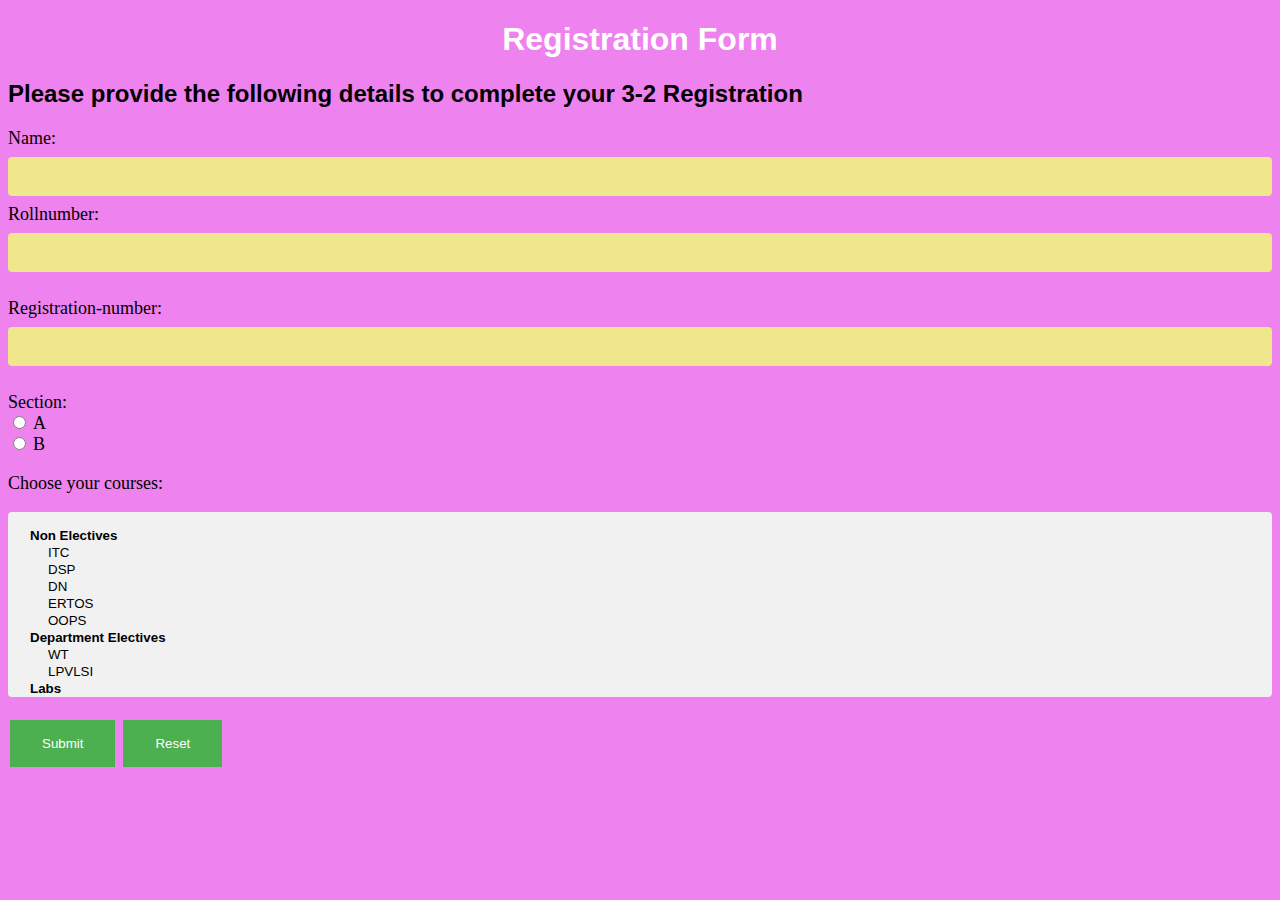
<file: form.html>
<!DOCTYPE html>
<html lang="en">
<head>
    <meta charset="UTF-8">
    <meta name="viewport" content="width=device-width, initial-scale=1.0">
    <title>Document</title>
</head>
<style>
    body{
        background-color: violet;
    }
    h1{
        
        color: white;
       
        text-align: center;
        font-family: 'Lucida Sans', 'Lucida Sans Regular', 'Lucida Grande', 'Lucida Sans Unicode', Geneva, Verdana, sans-serif
    }
    h2{
        
        color: black;
        font-family: sans-serif;

    }
    label
    {
        font-size: large;
        
       
    }
    input[type=text],input[type="number"]
    {       width: 100%;
            padding: 12px 20px;
            margin: 8px 0;
            box-sizing: border-box;
            border: 2px gold;
            border-radius: 4px;
            background-color:khaki;
    }
    select {
  width: 100%;
  padding: 16px 20px;
  border: none;
  border-radius: 4px;
  background-color: #f1f1f1;
}
input[type=submit],input[type=reset]{
  background-color: #4CAF50;
  border: none;
  color: white;
  padding: 16px 32px;
  text-decoration: none;
  margin: 4px 2px;
  cursor: pointer;
}
</style>
<body>
    <h1> Registration Form</h1>
    <h2> Please provide the following details to complete your 3-2 Registration</h2>
    
    
    <form action="/action_page.php">
        <label for="fname"  >Name:</label><br>
        <input type="text" id="fname" name="fname" ><br>
        <label for="Rollnumber">Rollnumber:</label><br>
        <input type="number" id="Rollnumber" name="Rollnumber"><br><br>
        <label for="Regno">Registration-number:</label><br>
        <input type="number" id="Regno" name="Registration-number"><br><br>
        
        <label for="Section">Section:</label><br>
        <input type="radio" id="A"  value="A">
        <label for="A">A</label><br>
        <input type="radio" id="B"  value="B">
        <label for="B">B</label><br><br>
        
        
        
        
        
        <label for="Courses">Choose your courses:</label><br> <br>
        <select name="courses" id="courses" multiple size="9">
          <optgroup label="Non Electives">
            <option value="ITC">ITC</option>
            <option value="DSP">DSP</option>
            <option value="DN">DN</option>
            <option value="ERTOS">ERTOS</option>
            <option value="OOPS">OOPS</option>
          </optgroup>

          <optgroup label="Department Electives">
            <option value="Web Technologies">WT</option>
            <option value="LPVLSI">LPVLSI</option>
          </optgroup>

          <optgroup label="Labs">
            <option value="Communication Systems Lab">CS</option>
            <option value="Data Networks Lab">Dn lab</option>
          </optgroup>

        </select>
        <br><br>
        <input type="submit" value="Submit">
        <input type="Reset" value="Reset">
      </form> 
       
    
</body>
</html>
</file>
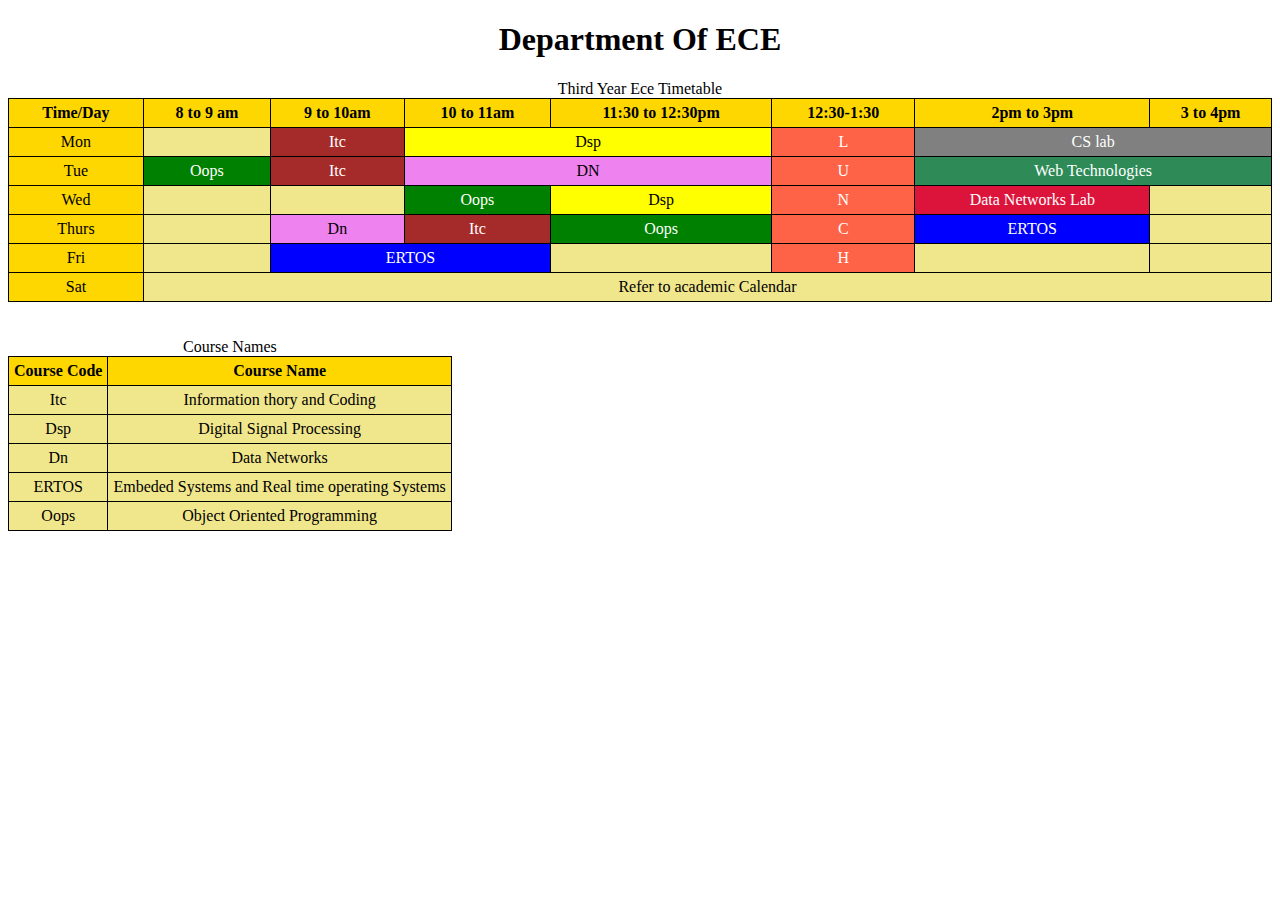
<file: timetable.html>
<!DOCTYPE html>
<html lang="en">
<head>
    <meta charset="UTF-8">
    <meta name="viewport" content="width=device-width, initial-scale=1.0">
    <title>Document</title>
</head>
<style>
    th,td{
        text-align: center;
        padding: 5px;
    }
    table,th,td{
        border: 1px solid black;
        border-collapse: collapse;
        
    }
    td.DnLab{
        background-color: crimson;
        color: white;
    }
    th,td.day{
        background-color:gold;

    }
    td{
        background-color: khaki;
    }
    td.Itc{
        background-color: brown;
        color: white;
    }
    td.Elective{
        background-color: green;
        color: white;
    }
    td.Dsp{
        background-color: yellow;
        color:black;
    }
    td.Dn{
        background-color: violet;
        color:black;
    }
    td.ERTOS{
        background-color:blue;
        color:white;
    }
    td.Lunch{
        background-color:tomato;
        color:white;
    }
    td.Cslab{
        background-color:grey;
        color:white;
    }
    td.WT{
        background-color: seagreen;
        color:white
    }

    
</style>

<body>
    <h1 style="text-align: center;font-family:Georgia, 'Times New Roman', Times, serif;"> Department Of ECE </h1>
    
    
    
    <table style="width: 100%;">
    <caption>Third Year Ece Timetable</caption>
    <tr>
        <th>Time/Day</th>
        <th>8 to 9 am</th>
        <th>9 to 10am</th>
        <th>10 to 11am</th>
        <th>11:30 to 12:30pm</th>
        <th>12:30-1:30</th>
        <th>2pm to 3pm</th>
        <th>3 to 4pm</th>

    </tr>
    <tr>
        <td class="day"> Mon </td>
        <td> </td>
        <td class="Itc"> Itc </td>
        <td class="Dsp" colspan="2">Dsp</td>
        <td  class="Lunch"> L </td>
        <td class="Cslab" colspan="2">CS lab</td>



    </tr>

    <tr>
        <td class="day">Tue </td>
        <td class="Elective">Oops </td>
        <td class="Itc"> Itc </td>
        <td class="Dn" colspan="2">DN</td>
        <td  class="Lunch"> U </td>
        <td class="WT" colspan="2">Web Technologies</td>

    </tr>
    <tr>
        <td class="day">Wed </td>
        <td > </td>
        <td > </td>
        <td class="Elective" >Oops</td>
        <td class="Dsp">Dsp </td>
        <td  class="Lunch"> N </td>
        <td class="DnLab" >Data Networks Lab</td>
        <td> </td>

    </tr>

    <tr>
        <td class="day">Thurs </td>
        <td > </td>
        <td class="Dn" > Dn </td>
        <td class="Itc" >Itc</td>
        <td class="Elective">Oops</td>
        <td  class="Lunch"> C </td>
        <td class="ERTOS" >ERTOS</td>
        <td> </td>

    </tr>

    <tr>
        <td class="day">Fri </td>
        <td> </td>
        <td class="ERTOS" colspan="2"> ERTOS</td>
        <td  > </td>
        
        
        <td  class="Lunch"> H  </td>
        <td ></td>
        <td> </td>

    </tr>

    <tr>
        <td class="day">Sat </td>
        <td colspan="7"> Refer to academic Calendar</td>
        

    </tr>
    






    
    </table>

    <br>
    <br>
    
    <table>
        <caption> Course Names</caption>
        <tr>
            <th> Course Code </th>
            <th> Course Name</th>
        </tr>

        <tr>
            <td> Itc</td>
            <td> Information thory and Coding</td>
        </tr>
        <tr>
            <td> Dsp</td>
            <td> Digital Signal Processing</td>
        </tr>
        <tr>
            <td> Dn</td>
            <td> Data Networks</td>
        </tr>
        <tr>
            <td> ERTOS</td>
            <td> Embeded Systems and Real time operating Systems</td>
        </tr>
        <tr>
            <td> Oops</td>
            <td> Object Oriented Programming</td>
        </tr>

    </table>
</body>
</html>
</file>
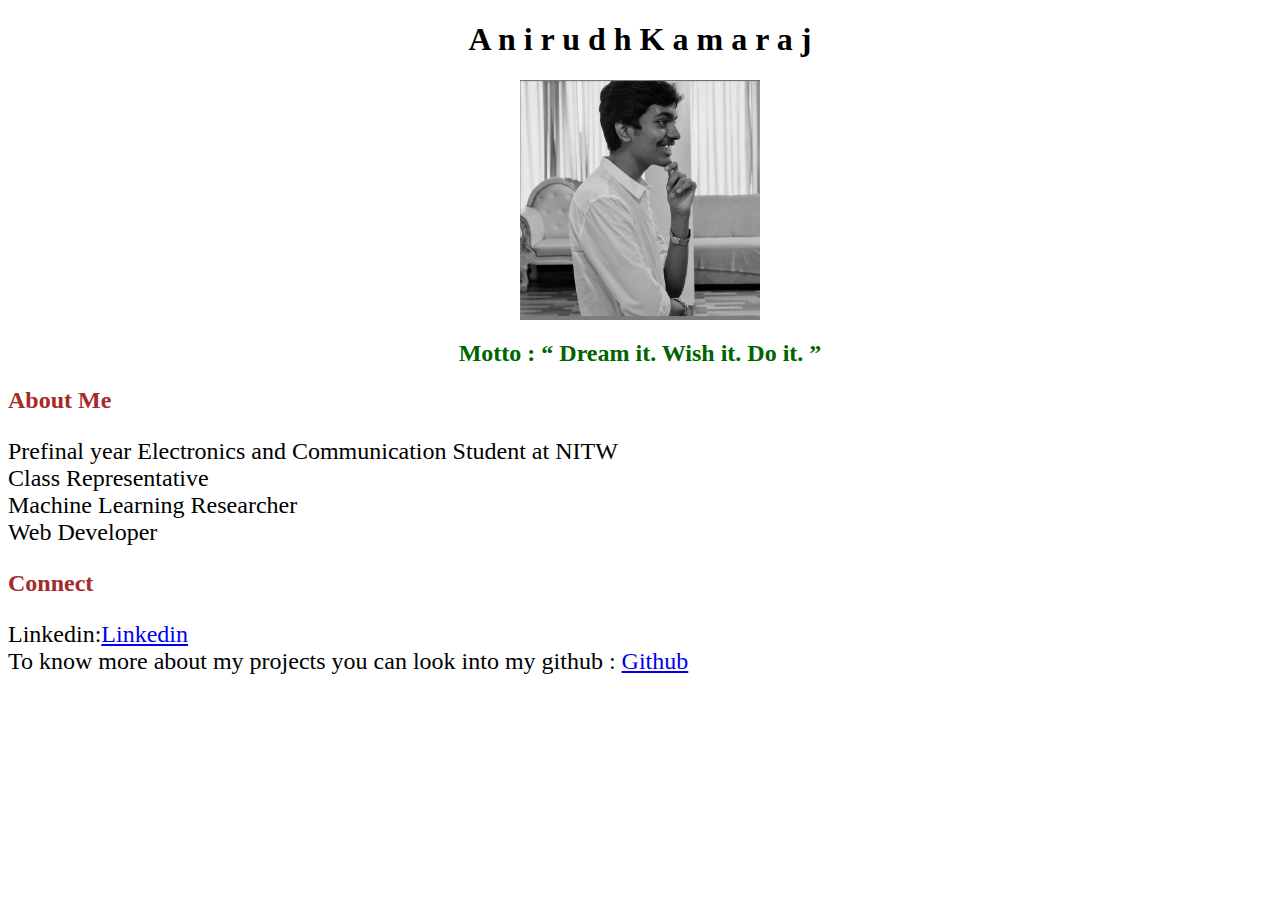
<file: HTML pages/Personal.html>
<!DOCTYPE html>
<html lang="en">
    <head>

    </head>
    <title>
        Personal portfolio website

    </title>
    <h1 style="font-family: Cambria, Cochin, Georgia, Times, 'Times New Roman', serif;text-align: center;color:black;">
        A n i r u d h K a m a r a j
    </h1>

    <body style="background-image: url('https://media.istockphoto.com/photos/gradient-green-and-white-background-picture-id844423544?k=6&m=844423544&s=170667a&w=0&h=goCgqhshfrzcALTNmrUR6QqOTAPuAAnoUDo4Be03iyQ=');background-repeat: no-repeat;background-attachment: fixed;
    background-size: 100% 100%;">
        <img src="images\Capture.PNG" style="display: block;
        margin-left: auto;
        margin-right: auto;
        width: 240px;
        height:240px;" alt="My image">
      
      <h2 style="text-align: center;color: darkgreen;">Motto : <q> <b>Dream it. Wish it. Do it.</b> </q> </h2>
      
      <h2 style="color: brown;">About Me</h2>
      <p style="font-size: x-large;">
        
        Prefinal year Electronics and Communication Student at <abr title="National Institue of Technology Warangal">NITW</abr><br>
        Class Representative <br>
        
        Machine Learning Researcher<br>
        Web Developer
        
        
        
      </p>
      
      <h2 style="color: brown;">Connect</h2>

      <p style="font-size: x-large;">
          
          Linkedin:<a href="https://www.linkedin.com/in/anirudh-kamaraj-vobbilisetty-a620351b3/">Linkedin</a>
          <br>
          To know more about my projects you can look into my github : <a href="https://github.com/anirudh-qual">Github</a>
          
          
      </p>
      

    </body>
</html>
</file>
